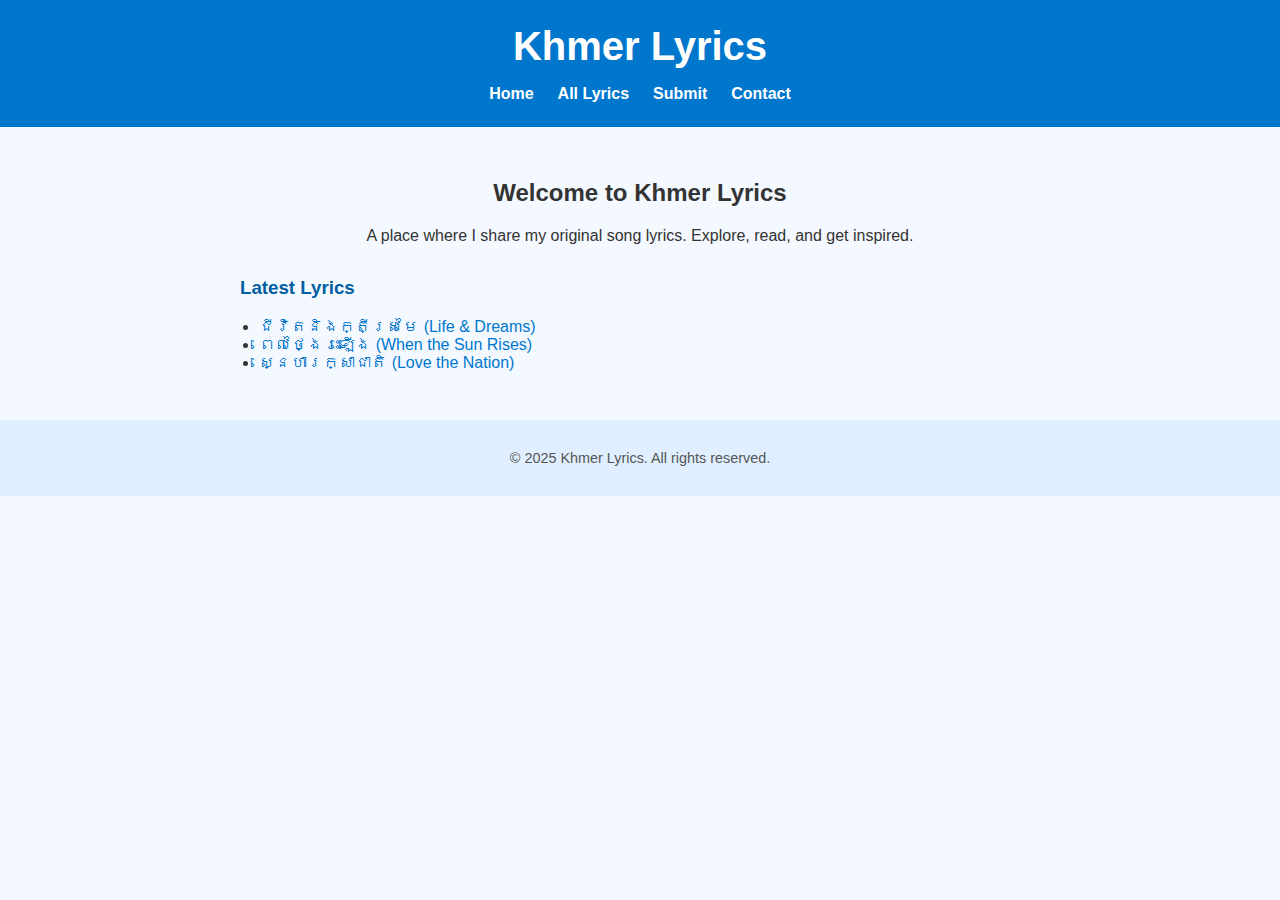
<file: lyrics website/index.html>
<!DOCTYPE html>
<html lang="en">
<head>
  <meta charset="UTF-8">
  <meta name="viewport" content="width=device-width, initial-scale=1.0">
  <title>Khmer Lyrics</title>
  <link rel="stylesheet" href="style.css">
</head>
<body>
  <header>
    <h1>Khmer Lyrics</h1>
    <nav>
      <ul>
        <li><a href="index.html">Home</a></li>
        <li><a href="lyrics.html">All Lyrics</a></li>
        <li><a href="submit.html">Submit</a></li>
        <li><a href="contact.html">Contact</a></li>
      </ul>
    </nav>
  </header>

  <main>
    <section class="intro">
      <h2>Welcome to Khmer Lyrics</h2>
      <p>A place where I share my original song lyrics. Explore, read, and get inspired.</p>
    </section>

    <section class="latest-lyrics">
      <h3>Latest Lyrics</h3>
      <ul>
        <li><a href="lyric1.html">ជីវិតនិងក្តីស្រមៃ (Life & Dreams)</a></li>
        <li><a href="lyric2.html">ពេលថ្ងៃរះឡើង (When the Sun Rises)</a></li>
        <li><a href="lyric3.html">ស្នេហារក្សាជាតិ (Love the Nation)</a></li>
      </ul>
    </section>
  </main>

  <footer>
    <p>&copy; 2025 Khmer Lyrics. All rights reserved.</p>
  </footer>
</body>
</html>
</file>
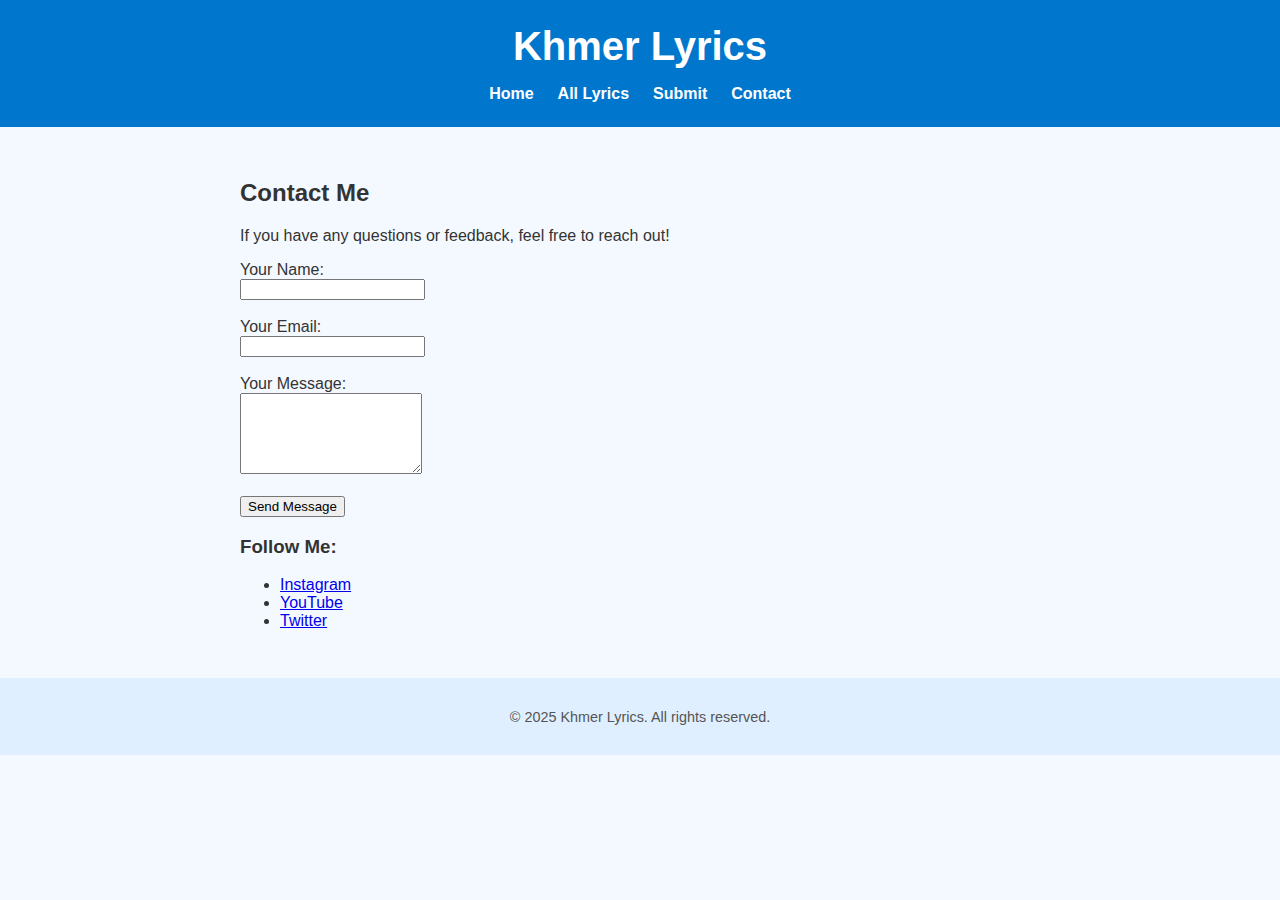
<file: lyrics website/contact.html>
<!DOCTYPE html>
<html lang="en">
<head>
  <meta charset="UTF-8">
  <meta name="viewport" content="width=device-width, initial-scale=1.0">
  <title>Contact - Khmer Lyrics</title>
  <link rel="stylesheet" href="style.css">
</head>
<body>
  <header>
    <h1>Khmer Lyrics</h1>
    <nav>
      <ul>
        <li><a href="index.html">Home</a></li>
        <li><a href="lyrics.html">All Lyrics</a></li>
        <li><a href="submit.html">Submit</a></li>
        <li><a href="contact.html">Contact</a></li>
      </ul>
    </nav>
  </header>

  <main>
    <section class="contact">
      <h2>Contact Me</h2>
      <p>If you have any questions or feedback, feel free to reach out!</p>

      <!-- Contact Form -->
      <form action="#" method="POST">
        <label for="name">Your Name:</label><br>
        <input type="text" id="name" name="name" required><br><br>

        <label for="email">Your Email:</label><br>
        <input type="email" id="email" name="email" required><br><br>

        <label for="message">Your Message:</label><br>
        <textarea id="message" name="message" rows="5" required></textarea><br><br>

        <button type="submit">Send Message</button>
      </form>

      <div class="social-media">
        <h3>Follow Me:</h3>
        <ul>
          <li><a href="https://www.instagram.com/yourusername" target="_blank">Instagram</a></li>
          <li><a href="https://www.youtube.com/yourchannel" target="_blank">YouTube</a></li>
          <li><a href="https://www.twitter.com/yourusername" target="_blank">Twitter</a></li>
        </ul>
      </div>
    </section>
  </main>

  <footer>
    <p>&copy; 2025 Khmer Lyrics. All rights reserved.</p>
  </footer>
</body>
</html>
</file>
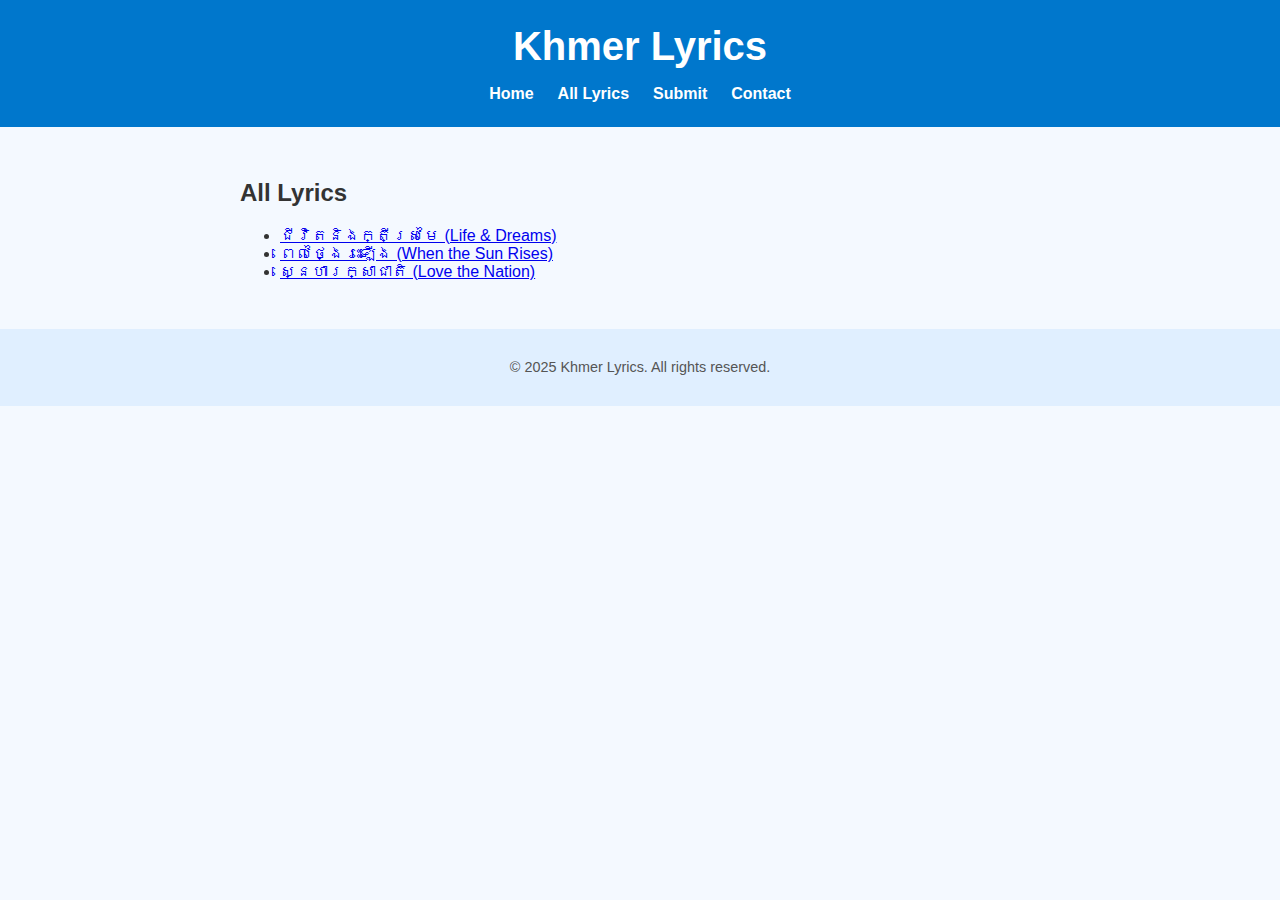
<file: lyrics website/lyrics.html>
<!DOCTYPE html>
<html lang="en">
<head>
  <meta charset="UTF-8">
  <meta name="viewport" content="width=device-width, initial-scale=1.0">
  <title>All Lyrics - Khmer Lyrics</title>
  <link rel="stylesheet" href="style.css">
</head>
<body>
  <header>
    <h1>Khmer Lyrics</h1>
    <nav>
      <ul>
        <li><a href="index.html">Home</a></li>
        <li><a href="lyrics.html">All Lyrics</a></li>
        <li><a href="submit.html">Submit</a></li>
        <li><a href="contact.html">Contact</a></li>
      </ul>
    </nav>
  </header>

  <main>
    <section class="lyrics-list">
      <h2>All Lyrics</h2>
      <ul>
        <li><a href="lyric1.html">ជីវិតនិងក្តីស្រមៃ (Life & Dreams)</a></li>
        <li><a href="lyric2.html">ពេលថ្ងៃរះឡើង (When the Sun Rises)</a></li>
        <li><a href="lyric3.html">ស្នេហារក្សាជាតិ (Love the Nation)</a></li>
        <!-- Add more lyrics as needed -->
      </ul>
    </section>
  </main>

  <footer>
    <p>&copy; 2025 Khmer Lyrics. All rights reserved.</p>
  </footer>
</body>
</html>
</file>
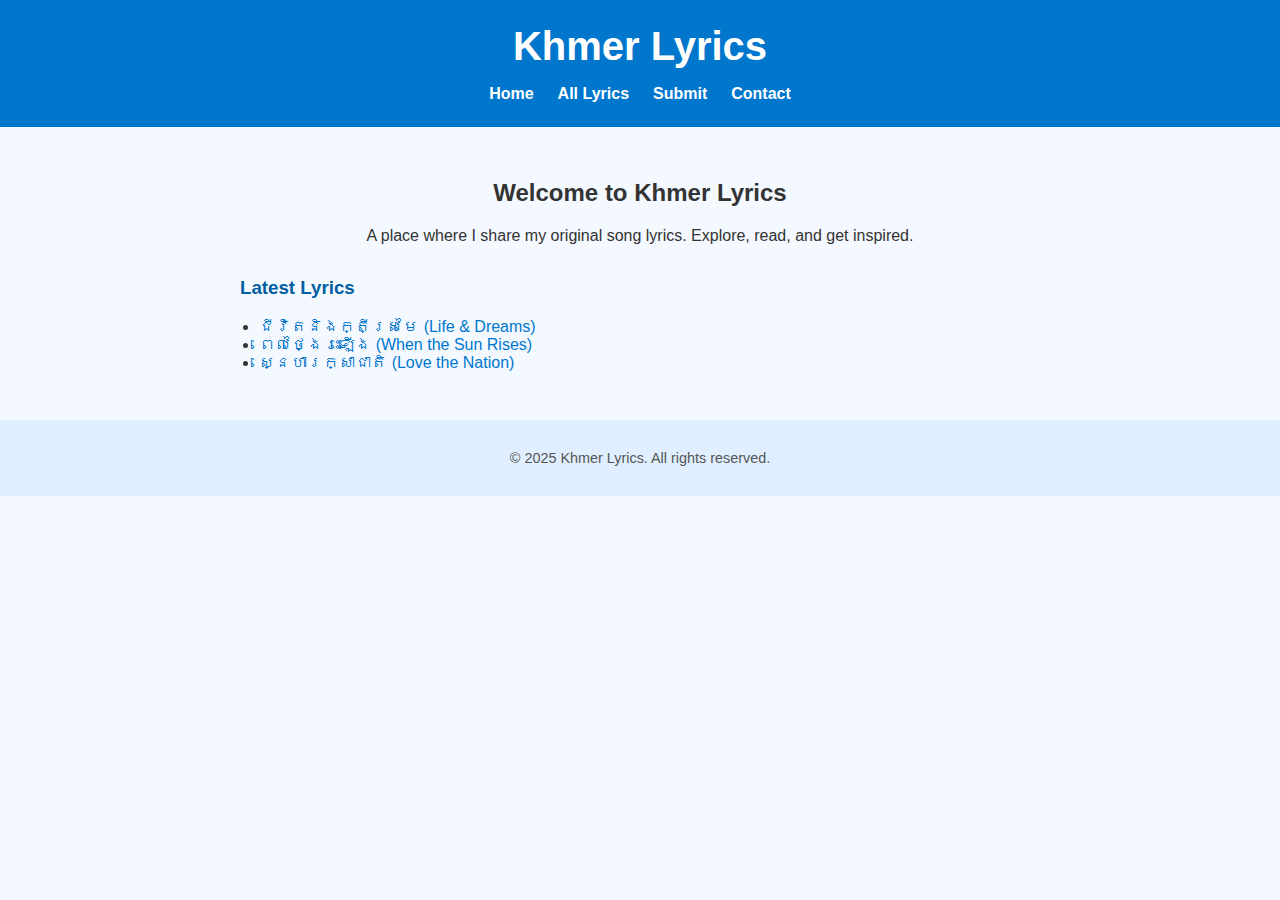
<file: lyrics website/submit.html>
<!DOCTYPE html>
<html lang="en">
<head>
  <meta charset="UTF-8">
  <meta name="viewport" content="width=device-width, initial-scale=1.0">
  <title>Submit Lyrics - Khmer Lyrics</title>
  <link rel="stylesheet" href="style.css">
</head>
<body>
  <script>
    // Prompt for password when the page loads
    const password = prompt("Please enter the password to submit lyrics:");

    // Change this to your preferred password
    const correctPassword = "YourPassword123";

    // If the password is incorrect, redirect the user to the home page
    if (password !== correctPassword) {
      alert("Incorrect password! Redirecting to the homepage.");
      window.location.href = "index.html"; // Redirect to the homepage
    }
  </script>

  <header>
    <h1>Khmer Lyrics</h1>
    <nav>
      <ul>
        <li><a href="index.html">Home</a></li>
        <li><a href="lyrics.html">All Lyrics</a></li>
        <li><a href="submit.html">Submit</a></li>
        <li><a href="contact.html">Contact</a></li>
      </ul>
    </nav>
  </header>

  <main>
    <section class="submit-lyrics">
      <h2>Submit New Lyrics</h2>
      <p><em>(Only you should use this page. Your lyrics will be saved when you submit the form.)</em></p>
      <form action="submit_lyrics.php" method="POST">
        <label for="title">Title:</label><br>
        <input type="text" id="title" name="title" required><br><br>

        <label for="genre">Genre / Mood:</label><br>
        <input type="text" id="genre" name="genre"><br><br>

        <label for="lyrics">Lyrics:</label><br>
        <textarea id="lyrics" name="lyrics" rows="10" required></textarea><br><br>

        <button type="submit">Save Lyrics</button>
      </form>
    </section>
  </main>

  <footer>
    <p>&copy; 2025 Khmer Lyrics. All rights reserved.</p>
  </footer>
</body>
</html>
</file>
<file: lyrics website/style.css>
/* style.css */

body {
    margin: 0;
    font-family: 'Segoe UI', Tahoma, Geneva, Verdana, sans-serif;
    background-color: #f4f9ff;
    color: #333;
  }
  
  header {
    background-color: #0077cc;
    color: white;
    padding: 1.5rem 1rem;
    text-align: center;
  }
  
  header h1 {
    margin: 0;
    font-size: 2.5rem;
  }
  
  nav ul {
    list-style: none;
    padding: 0;
    margin: 1rem 0 0 0;
    display: flex;
    justify-content: center;
    gap: 1.5rem;
  }
  
  nav a {
    color: white;
    text-decoration: none;
    font-weight: bold;
  }
  
  nav a:hover {
    text-decoration: underline;
  }
  
  main {
    padding: 2rem;
    max-width: 800px;
    margin: auto;
  }
  
  .intro {
    text-align: center;
    margin-bottom: 2rem;
  }
  
  .latest-lyrics h3 {
    color: #005fa3;
  }
  
  .latest-lyrics ul {
    padding-left: 1.2rem;
  }
  
  .latest-lyrics a {
    color: #0077cc;
    text-decoration: none;
  }
  
  .latest-lyrics a:hover {
    text-decoration: underline;
  }
  
  footer {
    background-color: #e0efff;
    text-align: center;
    padding: 1rem;
    font-size: 0.9rem;
    color: #555;
  }
</file>
